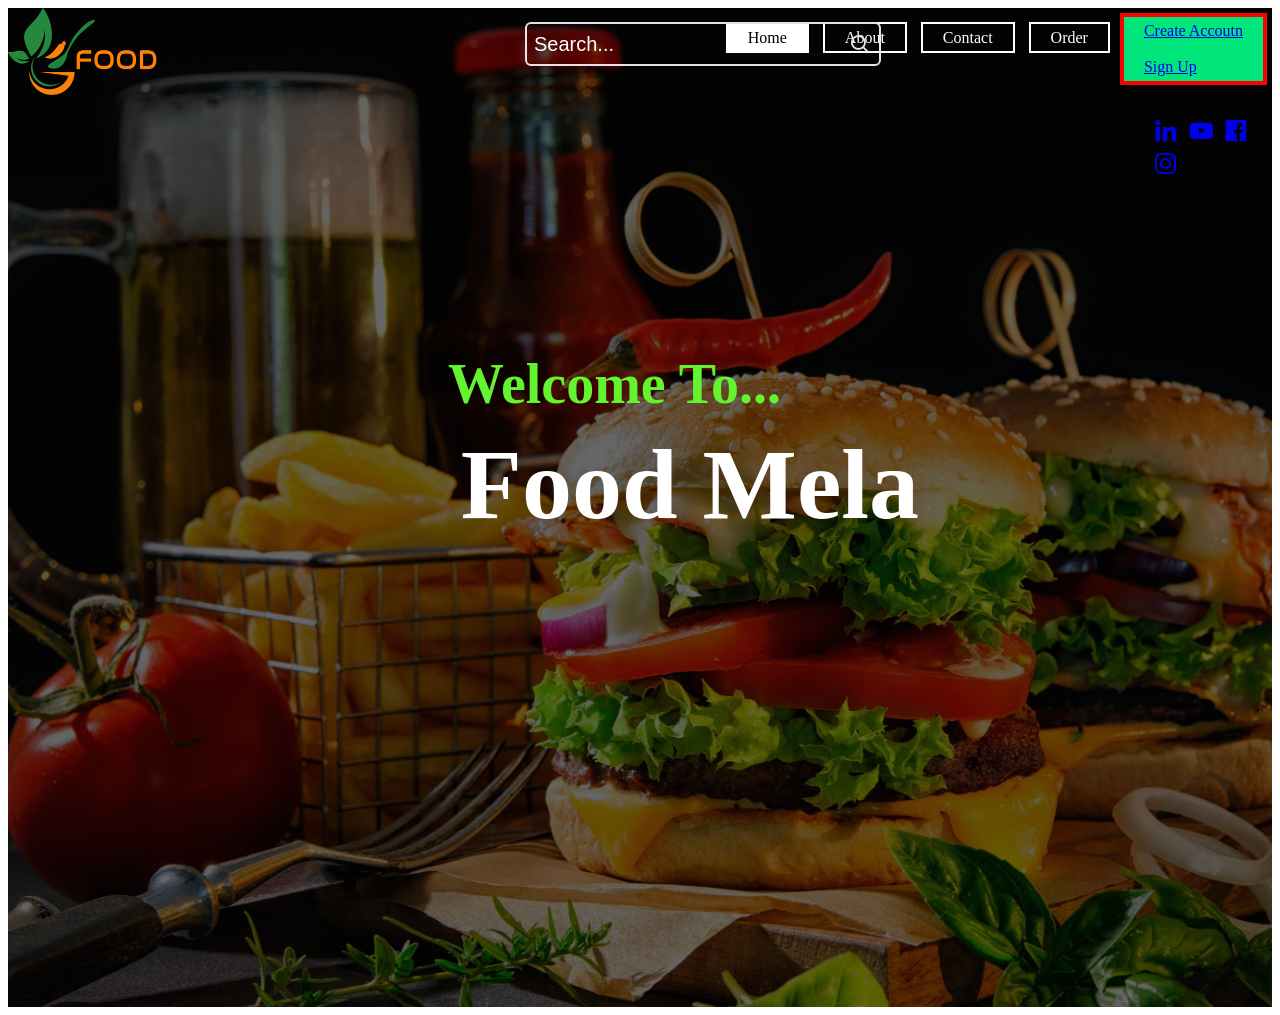
<file: index.html>
<!DOCTYPE HTML>
<html>
<head>
<title>My new Website </title>
<link rel="stylesheet"type="text/css"href="styleweb.css">
<link href='https://unpkg.com/boxicons@2.1.4/css/boxicons.min.css' rel='stylesheet'>
</head>
<body>

<div class="Abul">
         <a href="file:///D:/My%20website/login%20code/saam.html">Create Accoutn</a><br>
		 <br> 
		 <a href="file:///D:/My%20website/Emial.com/email.html">Sign Up</a>
		</div>
		
<div class="saad">
<div class="logo">
    <img src="logo.png">	
        <ul>
		<li class="AA"><a href="#">Home</a></li>
		<li><a href="file:///D:/My%20website/form/about.html">About</a></li>
		<li><a href="file:///D:/My%20website/Contact/Contact.html">Contact</a></li>
		<li><a href="file:///D:/My%20website/Order/Order.html">Order</a></li>
		</ul>
<form action="https://www.youtube.com/channel/UCFNRL1IpXaJyzYRp9pFPq8A"class="search-bar">
		<input type="text" placeholder="Search...">
		<button type="submit"><i class='bx bx-search'></i></button>
		</form>		
</div>
<div class="ss">
 <h1>Food Mela</h1>
 </div>
 <div class="ff">
 <h2>Welcome To...</h2>
 </div>
 <div class="symbol">
<a href="https://www.linkedin.com/in/abul-saad-5b82a6257?lipi=urn%3Ali%3Apage%3Ad_flagship3_profile_view_base_contact_details%3BMO4zO2f1S6qrzr7PgLRXxQ%3D%3D"><i class='bx bxl-linkedin'></i></a>
<a href="https://www.youtube.com/channel/UCFNRL1IpXaJyzYRp9pFPq8A"><i class='bx bxl-youtube'></i></a>
<a href="https://www.facebook.com/abulsaad.abulsaad.56"><i class='bx bxl-facebook-square'></i></a>
<a href="https://instagram.com/official_saad6"><i class='bx bxl-instagram'></i></a>
</div>
 </div>
</body>
</html>
</file>
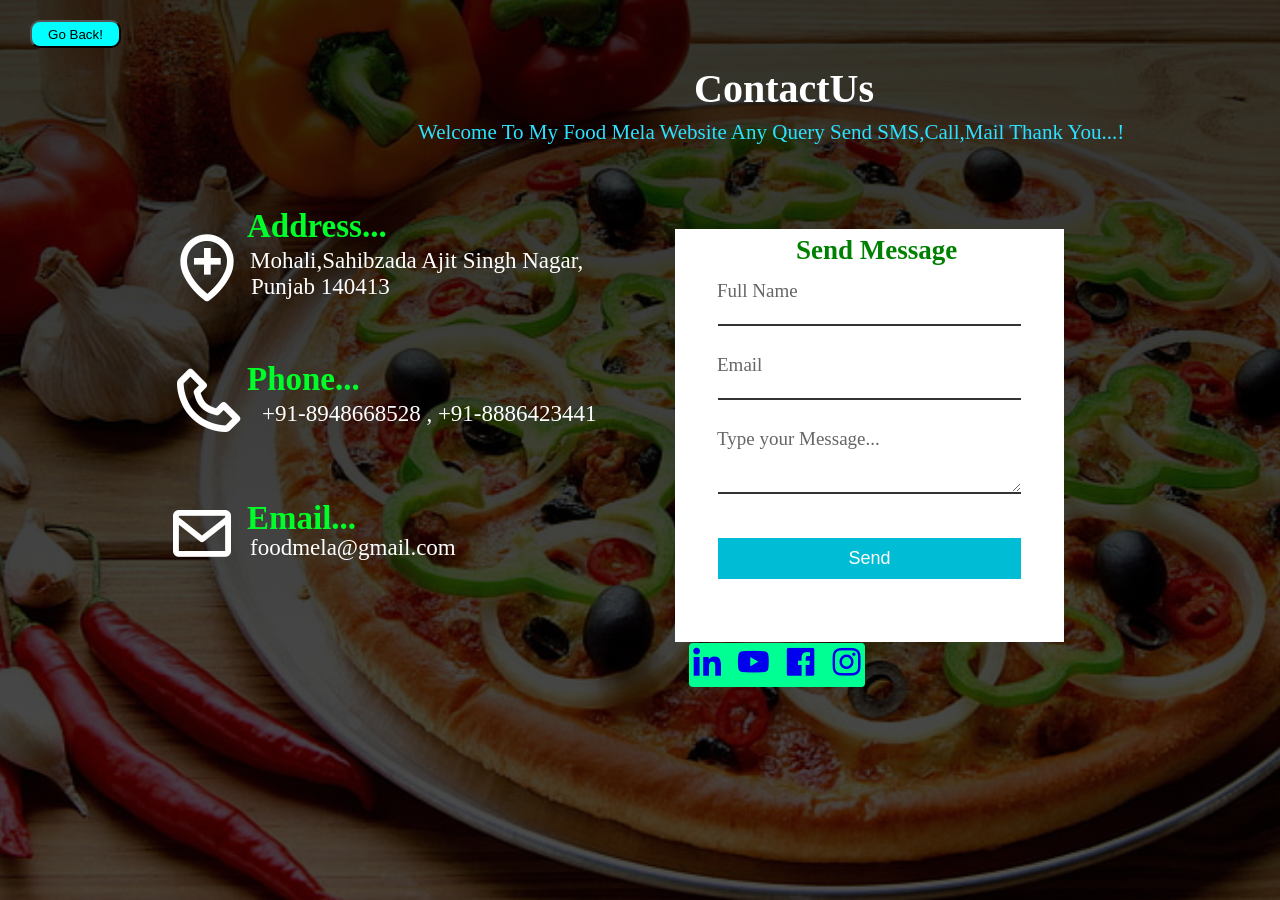
<file: Contact.html>
<!DOCTYPE html>
<html lang="en">
<head>
    <title>Document</title>
	<link rel="stylesheet"href="Contact.css">
	<link href='https://unpkg.com/boxicons@2.1.4/css/boxicons.min.css' rel='stylesheet'>
</head>
<body>
<div class="img">
<div class="back">
 <input type="button"value="Go Back!"onclick="history.back()">
 </div>
<h2>ContactUs</h2>
<p>Welcome To My Food Mela Website Any Query Send SMS,Call,Mail Thank You...!</p>
<h6>Address...</h6>
<p1>Mohali,Sahibzada Ajit Singh Nagar,</p1>
<p2>Punjab 140413</p2><i class='bx bx-location-plus'></i>
<div class="mob">
<h6>Phone...</h6>
<p>+91-8948668528 , +91-8886423441</p><i class='bx bx-phone' ></i>
</div>
<div class="mail">
<h6>Email...</h6>
<p>foodmela@gmail.com</p><i class='bx bx-envelope' ></i>
</div>
</div>
<div class="symbol">
<a href="https://www.linkedin.com/in/abul-saad-5b82a6257?lipi=urn%3Ali%3Apage%3Ad_flagship3_profile_view_base_contact_details%3BMO4zO2f1S6qrzr7PgLRXxQ%3D%3D"><i class='bx bxl-linkedin'></i></a>
<a href="https://www.youtube.com/channel/UCFNRL1IpXaJyzYRp9pFPq8A"><i class='bx bxl-youtube'></i></a>
<a href="https://www.facebook.com/abulsaad.abulsaad.56"><i class='bx bxl-facebook-square'></i></a>
<a href="https://instagram.com/official_saad6"><i class='bx bxl-instagram'></i></a>
</div>
<div class="contactform">
<form>
<h2>Send Message</h2>
<div class="inputBox">
<input type="text" name=""required="required">
<span>Full Name</span>
</div>
<div class="inputBox">
<input type=""name=""required="required">
<span>Email</span>
</div>
<div class="inputBox">
<textarea required="required"></textarea>
<span>Type your Message...</span>
</div>
<div class="inputBox">
<input type="submit"name=""value="Send">
</div>
</form>
</body>
</html>
</file>
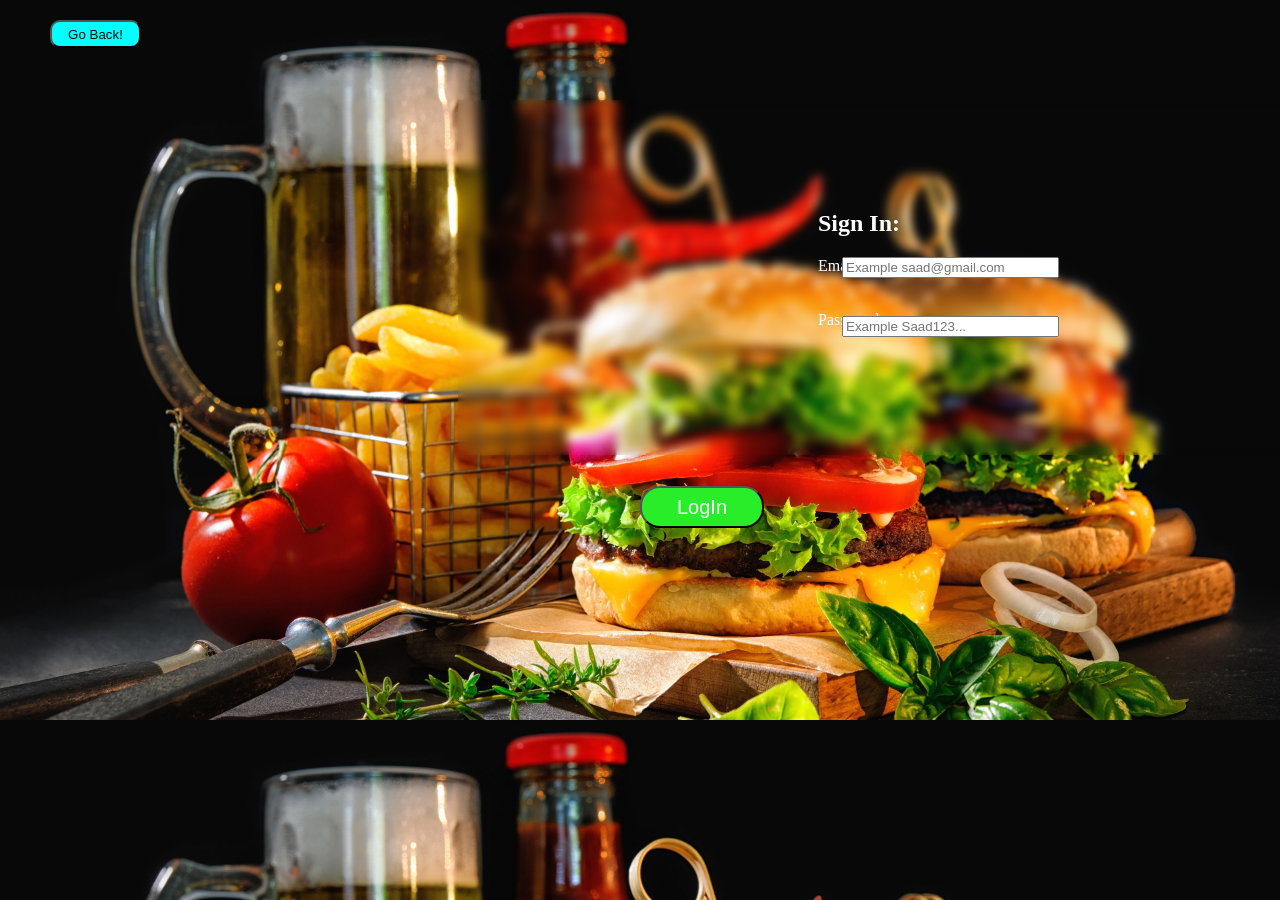
<file: Email.html>
<!DOCTYPE HTML>
<html>
<head>
<title>
</title>
<link rel="stylesheet"href="sf.css">
</head> 
<body>
		<div class="back">
 <input type="button"value="Go Back!"onclick="history.back()"><i class='bx bx-arrow-back'></i>
 </div>
   
<div class="img"></div>
<form method="" action="" name="reg_form" onsubmit="return validate()">
<div class="Email">
<h2>Sign  In:</h2>		
Email:
<input type="email"id="em"name="email"size="25"placeholder="Example saad@gmail.com"><br>
<br> <br> 

Password:
<input type="Password"id="pass"name="pass"size="25"placeholder="Example Saad123..."><br>
<br><br>
</div>

<div class="dc">
<input type="Submit"class="q"value="LogIn">
</div>
<script src="email.js">
</script>
</form>
</body>
</html>
</file>
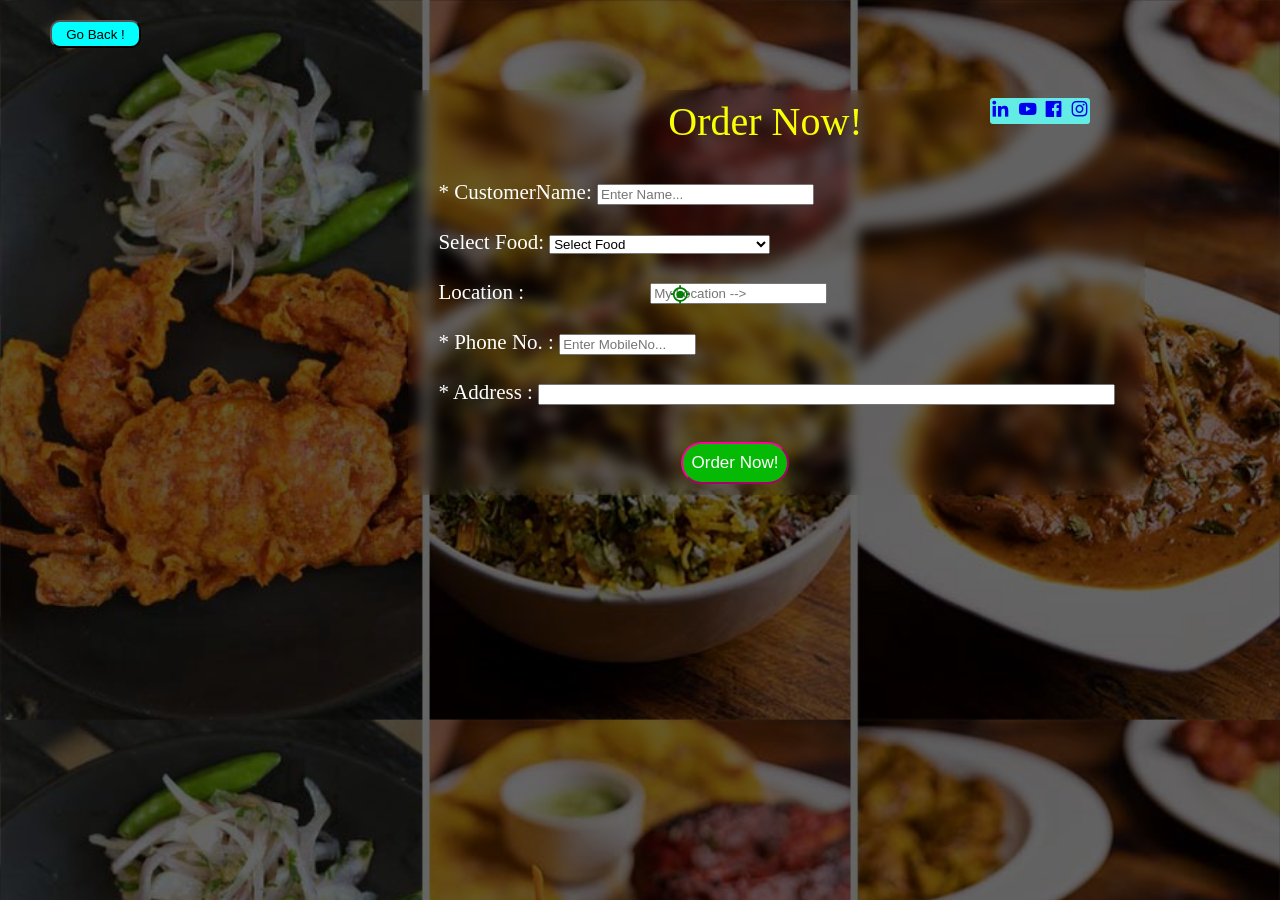
<file: Order.html>
<!Doctype Html>  
<html>     
<head>      
<title></title> 
<link rel="stylesheet"href="Order1.css">
<link href='https://unpkg.com/boxicons@2.1.4/css/boxicons.min.css' rel='stylesheet'>    
</head> 
<body>
<script>
function validate() {
            var cname = document.reg_form.cname;
            var phone = document.reg_form.phone;
			var address = document.reg_form.address;
			
			if (cname.value.length <= 0) {
                alert("Name is required");
                cname.focus();
                return false;
            }
            if (phone.value.length <= 0) {
                alert("Mobile Number is required");
                phone.focus();
                return false;
            }
			if (address.value.length <= 0) {
                alert("Address is required");
                address.focus();
                return false;
            }
			return false;
			
			}
			
</script>
<div class="back">
 <input type="button"value="Go Back !"onclick="history.back()">
 </div>
<div class="sd">
</div>    
<form method="" action="" name="reg_form" onsubmit="return validate()"> 
    <div class="gg">

 <div class="create"> 
<legend>Order Now!</legend>
</div>
<label>* CustomerName: </label>           
<input type="text" name="cname" size="25"placeholder="Enter Name... "> <br> <br>   
<label>     
Select Food:    
</label>     
<select name="food">     
<option value="select food">Select Food</option>    
<option value="Mutton Curry">Mutton Curry</option>    
<option value="Chicken Chettinad">Chicken Chettinad</option>    
<option value="Haleem">Haleem</option>    
<option value="Sarson Machhi">Sarson Machhi</option>    
<option value="Butter Chicken">Butter Chicken</option>    
<option value="Egg Curry">Egg Curry</option>    
<option value="Mughal Mutton Curry">Mughal Mutton Curry</option> 
<option value="Paya Soup">Paya Soup</option> 
<option value="Tunde Kebab">Tunde Kebab</option> 
<option value="Bheja Masala">Bheja Masala</option> 
<option value="Rogan Josh">Rogan Josh</option> 
<option value="Chicken Tikka">Chicken Tikka</option> 
<option value="Kankada Jhola">Kankada Jhola</option> 
<option value="Poora Haah">Poora Haah</option>
<option value="Masala Channa">Masala Channa</option> 
<option value="Paneer Makhani Biryani">Paneer Makhani Biryani</option> 
<option value="Aamras Ki Kadhi"> Aamras Ki Kadhi </option> 
<option value="Mushroom Kofta in Tomato Gravy">Mushroom Kofta in Tomato Gravy</option> 
<option value="Stuffed Baby Eggplant">Stuffed Baby Eggplant</option>  
</select> 
<br> <br>
Location :
<input type="text"class="zzzz" placeholder="My Location -->">
<a href="https://www.google.com/maps/@30.777076,76.5817948,15z"><i class='bx bx-current-location'></i></a>
<br><br>          
<label>     
* Phone No. :    
</label>      
<input type="text" name="phone" size="15"placeholder="Enter MobileNo... "> <br>
<br>   
* Address :         
<input type="text" size="70"name="address" > 

<div class="submit"> 
<input type="submit" class="ad" value="Order Now!"> 
</div>
<div class="symbol">
<a href="https://www.linkedin.com/in/abul-saad-5b82a6257?lipi=urn%3Ali%3Apage%3Ad_flagship3_profile_view_base_contact_details%3BMO4zO2f1S6qrzr7PgLRXxQ%3D%3D"><i class='bx bxl-linkedin'></i></a>
<a href="https://www.youtube.com/channel/UCFNRL1IpXaJyzYRp9pFPq8A"><i class='bx bxl-youtube'></i></a>
<a href="https://www.facebook.com/abulsaad.abulsaad.56"><i class='bx bxl-facebook-square'></i></a>
<a href="https://instagram.com/official_saad6"><i class='bx bxl-instagram'></i></a>
</div>
</div>
</form>   
</body>   
</html>
</file>
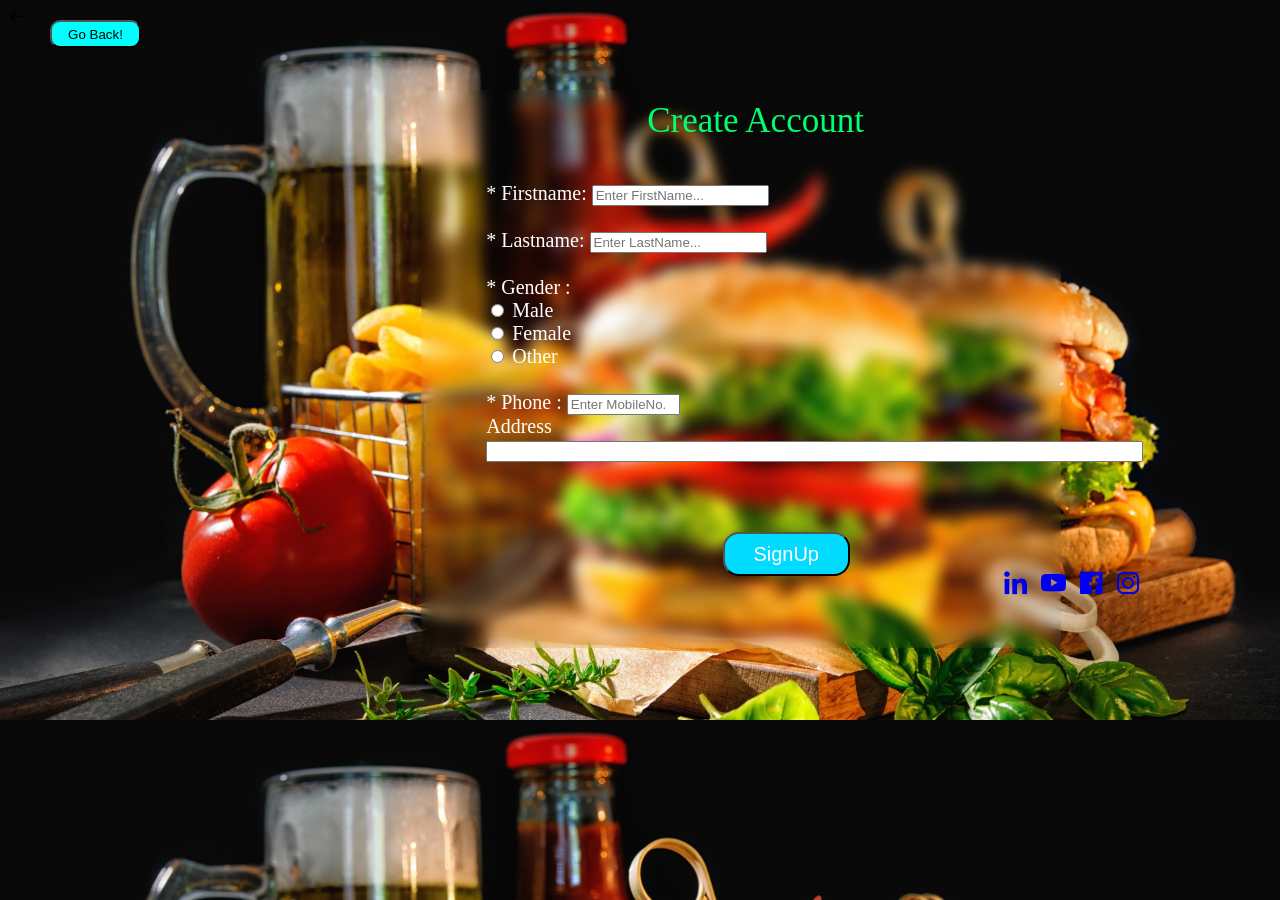
<file: saam.html>
<!Doctype Html>  
<html>     
<head>      
<title></title> 
<link rel="stylesheet"href="daam.css">
<link href='https://unpkg.com/boxicons@2.1.4/css/boxicons.min.css' rel='stylesheet'>    
</head> 
<body>
		<div class="back">
 <input type="button"value="Go Back!"onclick="history.back()"><i class='bx bx-arrow-back'></i>
 </div>
<div class="sd">
</div>    
<form method="" action="" name="reg_form" onsubmit="return validate()"> 
    <div class="gg">
 <div class="create"> 
<legend>Create Account</legend>
</div>
<div class="names">
<label>* Firstname: </label>           
<input type="text" name="fname" size="20"placeholder="Enter FirstName... "> <br> <br>   
<label>* Lastname: </label>           
<input type="text" name="lname" size="20"placeholder="Enter LastName... "> <br>  <br> 
<label>     
* Gender :    
</label><br>    
<input type="radio" name="gender"> Male <br>    
<input type="radio" name="gender"> Female <br>    
<input type="radio" name="gender"> Other    
<br>    
<br>    
<label>     
* Phone :    
</label>      
<input type="text" name="phone" size="12"placeholder="Enter MobileNo. "> <br>   
Address    
<br>    
<input type="textarea" name="address"size="80">    
<div class="submit"> 
<input type="submit" class="ss"value="SignUp"> 
</div>
<div class="symbol">
<a href="https://www.linkedin.com/in/abul-saad-5b82a6257?lipi=urn%3Ali%3Apage%3Ad_flagship3_profile_view_base_contact_details%3BMO4zO2f1S6qrzr7PgLRXxQ%3D%3D"><i class='bx bxl-linkedin'></i></a>
<a href="https://www.youtube.com/channel/UCFNRL1IpXaJyzYRp9pFPq8A"><i class='bx bxl-youtube'></i></a>
<a href="https://www.facebook.com/abulsaad.abulsaad.56"><i class='bx bxl-facebook-square'></i></a>
<a href="https://instagram.com/official_saad6"><i class='bx bxl-instagram'></i></a>
</div>
</div>
</div>
<script src="login.js"></script>
</form>    
</body>   
</html>
</file>
<file: styleweb.css>
.Abul{
	 text-decoration:none;
	  color:red;
	  margin:5px;
	  padding:5px 20px ;
	   border:4px solid red;
	  float:right;
	list-style-type:none;
	transition:0.6s ease;
    background-color:#00e67a;
	
 }
 .Abul:hover{
	 background-color:#fff;
	 color:#fff
 }

.saad {
	width:100%;
	height:111vh;
	background-image:linear-gradient(rgba(0,0,0,0.6),rgba(0,0,0,0.6)),url("bb.jpg");
	background-size:cover;
	background-position:center;
}
ul{
	float:right;
	list-style-type:none;
}
ul li{
	display:inline-table;
	margin:5px;
}
  ul li a{
	  text-decoration:none;
	  color:#fff;
	  padding:5px 20px;
	  border:2px solid #fff;
	  transition: 0.5s ease;
  }
ul li a:hover{
	background-color:#fff;
	color:black;
}
ul li.AA a{
	background-color:#fff;
	color:black;
}
.search-bar{
	
	width:350px;
	height:40px;
	background:transparent;
	border:2px solid #e4e4e4;
	border-radius:6px;
	display:flex;
	align-items:center;
	margin:14px 517px;
	padding:0px 1px;
	position:absolute;
	
}
.search-bar input{
	width:100%;
	background:transparent;
	border:none;
	outline:none;
	font-size:20px;
	color:#e4e4e4;
	padding-left:6px;
}
.search-bar input::placeholder{
	color:#fff;
}
.search-bar button{
	width:40px;
	height:100%;
	background:transparent;
	color:#e4e4e4;
	border:none;
	outline:none;
	display:flex;
	justify-content:center;
	align-items:center;
	cursor:pointer;
}
.search-bar button i{
	font-size:22px;
	color:#e4e4e4;
}
.logo img{
	float:left;
	width:150px;
	height:auto;
}
.ss{
	position:absolute;
	top:40%;
	left:36%;
	transition:translate(-50%,-50%);
}
.ss h1{
	color:#fff;
	font-size:100px;
}
.ff{
	position:absolute;
	top:34%;
	left:35%;
	transition:translate(-50%,-50%);
}
.ff h2{
	color:#fff;
	font-size:56px;
	color:#63f32f;
}
.symbol{
	position:absolute;
	top:13%;
	left:90%;
	font-size:28px;

}
</file>
<file: Contact.css>
*{
  margin:0;
  padding:0;

}
 .img{
width:100%;
	height:100vh;
	background-image:linear-gradient(rgba(0,0,0,0.8),rgba(0,0,0,0.7)),url("hj.jpg");
	background-size:cover;
	background-position:center;
 }
 .img h2{
	color:#fff;
	font-size:40px;
	position:absolute;
	top:65px;
	left:694px;
 }
.img p{
	color:#2ce2ff;
	font-size:21px;
	position:absolute;
	top:120px;
	left:418px;
}
 .img i{
	 position:absolute;
	 top:228px;
	 left:167px;
	 font-size:80px;
	 color:#fff;
 }
 .img h6{
	font-size:33px;
	position:absolute;
	top:208px;
	left:247px;
    color:#00ff28;	
 }
 .img p1{
	font-size:23px;
    color:#fff;
    position:absolute;
	top:248px;
	left:250px;	
 }
  .img p2{
	font-size:23px;
    color:#fff;
    position:absolute;
	top:274px;
	left:251px;	
 }
 .mob h6{
	font-size:33px;
	position:absolute;
	top:361px;
	left:247px;
    color:#00ff28;	
 }
.mob i{
	position:absolute;
	 top:362px;
	 left:167px;
	 font-size:80px;
	 color:#fff;
}
 .mob p{
	 	font-size:23px;
    color:#fff;
    position:absolute;
	top:401px;
	left:262px;	
 }
 .mail h6{
	font-size:33px;
	position:absolute;
	top:500px;
	left:247px;
    color:#00ff28;
 }
  .mail i{
	 position:absolute;
	 top:498px;
	 left:167px;
	 font-size:70px;
	 color:#fff;
 }
  .mail p{
	 	font-size:23px;
    color:#fff;
    position:absolute;
	top:535px;
	left:250px;	
 }
 .back input {
	width:91px;
	height:28px;
	position:absolute;
	top:20px;
	left:30px;
	border-radius:10px;
	background-color:aqua;

	
}
.symbol{
	position:absolute;
	top:643px;
	left:689px;
	font-size:37px;
	background-color:#00ff93;
	border-radius:4px;
}
.contactform{
	width:303px;
	padding:43px;
	background:#fff;
	position:absolute;
	top:229px;
	right:216px;
}
.contactform h2{
	font-size:27px;
	color:green;
	font-weight:500px;
	position:absolute;
	top:6px;
	left:121px;
}
.contactform inputBox{
	position:relative;
	width:100%;
	margin-top:10px;
}
.contactform .inputBox input,
.contactform .inputBox textarea
{
	width:100%;
	padding:7px 0px;
	font-size:16px;
	margin:20px 0px;
	border:none;
	border-bottom:2px solid #333;
	outline:none;
}
.contactform .inputBox span{
	position:absolute;
	left:0;
	padding:5px 42px;
	font-size:19px;
	margin:3px 0px;
	pointer-events:none;
	transition:0.5s;
	color:#666;
}
.contactform .inputBox input:focus ~ span,
.contactform .inputBox input:valid ~ span,
	.contactform .inputBox textarea:focus ~ span,
	.contactform .inputBox textarea:valid ~ span{
	color:green;
	font-size:10px;
	transform:translate(-20px);
}
.contactform .inputBox input[type="submit"]{
	width:100%;
	background:#00bcd4;
	color:#fff;
	border:none;
	cursor:pointer;
	padding:10px;
	font-size:18px;
	
}
</file>
<file: sf.css>
body{
	width:50%;
	height:100vh;
	background-image:url("bb.jpg");
	height:60vh;
	background-size:cover;
	
	
}
.back input {
	width:91px;
	height:28px;
	position:absolute;
	top:20px;
	left:50px;
    border-radius:10px;
	background-color:aqua;
	
}
.img{
	width:100%;
	background-image:url("bb.jpg");
	border-radius: 50%;
}
.Email{
	color:#fff;
	font-family:Cascadia Code;
	text-decoration:none;
	align-items:center;
	width:100%;
	height:100%;
	background:transparent;
	backdrop-filter:blur(5px);
	margin:100px 50vh;
	padding:90px 40vh;
	position:center;
	top:10%;
	left:50%;
}
#em{
	position:absolute;
	top:157px;
	left:384px;
}
#pass{
	position:absolute;
	top:216px;
	left:384px;
}

.q{
	
	width:124px;
	height:42px;
	list-style-type:none;
	position:absolute;
	top:54%;
	left:50%;
	border-radius:20px;
	background-color:#2aed2a;
	font-size:20px;
	color:#fff;
}
</file>
<file: Order1.css>
body{
	width:100%;
	
	background-image:linear-gradient(rgba(0,0,0,0.6),rgba(0,0,0,0.6)),url("saad.jpg");
	height:60vh;
	background-size:cover;

	
	
}
.back input {
	width:91px;
	height:28px;
	position:absolute;
	top:20px;
	left:50px;
	border-radius:10px;
	background-color:aqua;



	
}
.create{
	color:#f7ff04;
	position:absolute;
	top:2%;
	left:35%;
	font-family:Bodoni Bd BT;
	font-size:40px;
}
.gg{
    color:#fff;
	list-style-type:none;
	position:absolute;
	font-family:Baskerville Old Face;
	font-size:21px;
	top:0%;
	left:28%;
	background:transparent;
	backdrop-filter:blur(5pt);
	margin:90px 50px;
	padding:90px 30px;

}
.submit{
	position:absolute;
	top:87%;
	left:37%;
	
}
.ad{
	border-radius:22px;
	width:108px;
	height:42px;
	background-color:#05b905;
	color:#fff;
	border-color:#ff009b;
	font-size:17px;
}
.symbol{
	position:absolute;
	top:2%;
	left:79%;
	background:#63ece5;
	border-radius:3px;
}
.bx-current-location{
	position:absolute;
	top:193px;
	left:261px;
	color:green;
	font-size:22px;
}
.zzzz{
	position:absolute;
	top:193px;
	right:318px;
	
}
</file>
<file: daam.css>
body{
	width:100%;
	height:100vh;
	background-image:url("bb.jpg");
	height:60vh;
	background-size:cover;
}
.back input {
	width:91px;
	height:28px;
	position:absolute;
	top:20px;
	left:50px;
    border-radius:10px;
	background-color:aqua;
}
.create{
	color:#00ff70;
	position:absolute;
	top:2%;
	left:35%;
	font-family:Bodoni Bd BT;
	font-size:35px;
}
.names{
	position:absolute;
	top:92px;
	left:65px;
}
.gg{
    color:#fff;
	list-style-type:none;
	position:absolute;
	font-family:Arial Rounded MT Bold;
	font-size:20px;
	top:0%;
	left:29%;
	background:transparent;
	backdrop-filter:blur(5pt);
	margin:90px 50px;
	padding:279px 320px;
}
.sd{
	width:100%;
	background-image:url("bb.jpg");
}
.ss{
	width:127px;
	height:44px;
	position:absolute;
	top:125%;
	left:36%;
    border-radius:16px;
	background-color:#00dbff;
	color:#fff;
	font-size:20px;
}
.symbol{
	position:absolute;
	top:138%;
	right:0vh;
	font-size:30px;
}
</file>
